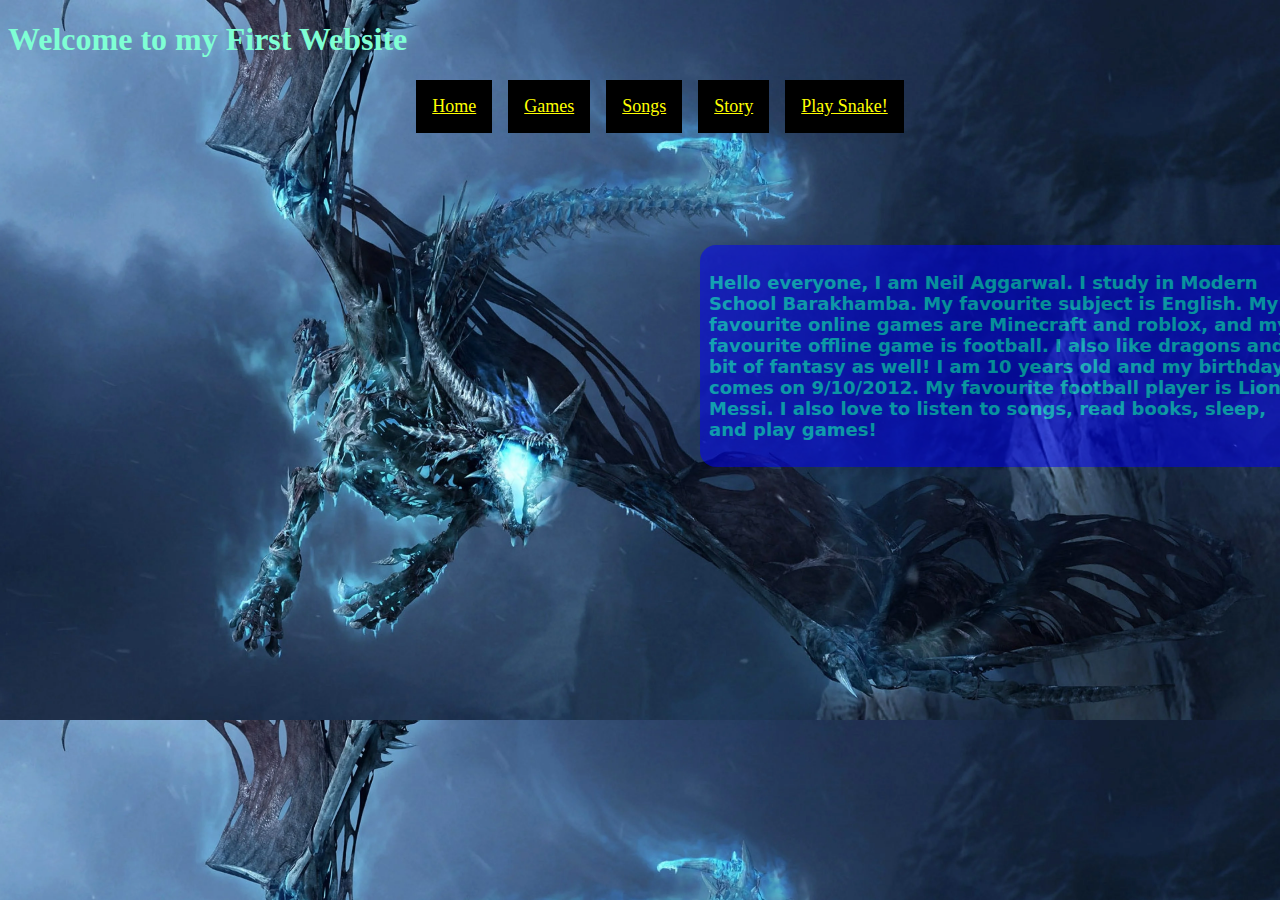
<file: index.html>
<!DOCTYPE html>
<html lang="en">
    <head>
        <title>Welcome to my website</title>
        <style>
            body {
                background-image: url("Media/Coding\ images/el-dragon.webp");
                background-size: cover;
                color: aquamarine;
            }
        </style>
        <script src="moment.js"></script>
        <script src="moment-precise-range.js"></script>
        <script src="age.js"></script>
        <link rel="stylesheet" href="index.css"/>
    </head>
    <body>
        <h1>Welcome to my First Website</h1>
        <ul class="nav">
            <li><a href="index.html">Home</a></li>
            <li><a href="Games.html">Games</a></li>
            <li><a href="Songs.html">Songs</a></li>
            <li><a href="story.html">Story</a></li>
            <li><a href="snake.html">Play Snake!</a></li>
        </ul>
        <div class="about-me">
            <p>Hello everyone, I am Neil Aggarwal. I study in Modern School Barakhamba. My favourite subject is English. My favourite online games are Minecraft and roblox, and my favourite offline game is football. I also like dragons and a bit of fantasy as well! I am <span id="age">10 years</span> old and my birthday comes on 9/10/2012. My favourite football player is Lionel Messi. I also love to listen to songs, read books, sleep, and play games!</p>
        </div>
    </body>
</html>
<!--  -->
</file>
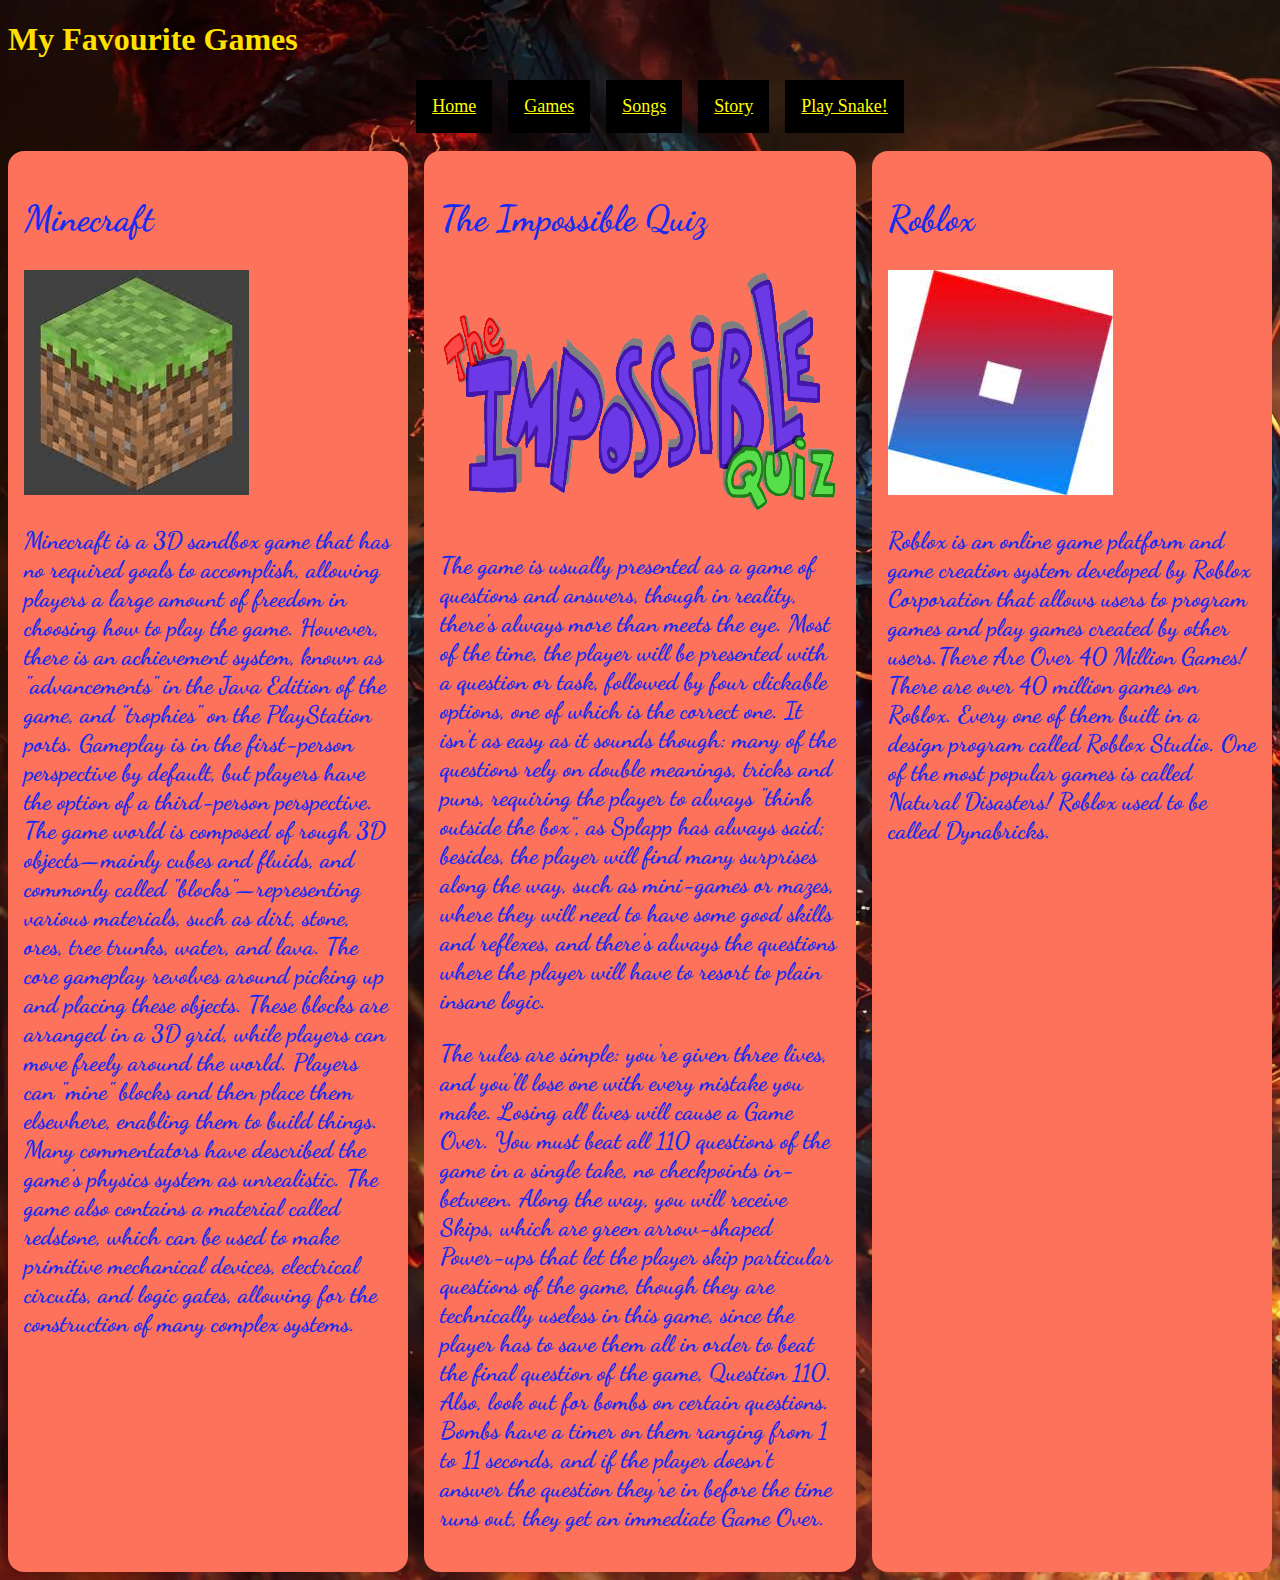
<file: Games.html>
<!DOCTYPE html>
<html lang="en">
    <head>
        <title>Welcome to my website</title>
        <style>
            @import url('https://fonts.googleapis.com/css2?family=Dancing+Script&display=swap');
          </style>
        <style>
            body {
                background-image: url("Media/Coding\ images/dragon.webp");
                background-size: cover;
                color:rgb(255, 225, 0);
                
            }
            .cards{
                display: grid;
                grid-template-columns: 1fr 1fr 1fr;
                gap: 1rem;
            }
            article{
                border-radius: 1rem;
                font-size:x-large;
                background-color: rgb(252, 114, 90);
                color: rgb(22, 44, 241);
                padding: 1rem;
                font-weight: bold;
                font-family: 'Dancing Script',cursive ;

            }

        </style>
        <link rel="stylesheet" href="index.css"/>
    </head>
    <body>
        <h1>My Favourite Games</h1>
        <ul class="nav">
            <li><a href="index.html">Home</a></li>
            <li><a href="Games.html">Games</a></li>
            <li><a href="Songs.html">Songs</a></li>
            <li><a href="story.html">Story</a></li>
            <li><a href="snake.html">Play Snake!</a></li>
        </ul>
        <div class="cards">
            <article>
                <h2>Minecraft</h2>
                <img src="Media/Minecraftlogo.jpg" alt="Minecraft logo"/>
                <p>Minecraft is a 3D sandbox game that has no required goals to accomplish, allowing players a large amount of freedom in choosing how to play the game. However, there is an achievement system, known as "advancements" in the Java Edition of the game, and "trophies" on the PlayStation ports. Gameplay is in the first-person perspective by default, but players have the option of a third-person perspective. The game world is composed of rough 3D objects—mainly cubes and fluids, and commonly called "blocks"—representing various materials, such as dirt, stone, ores, tree trunks, water, and lava. The core gameplay revolves around picking up and placing these objects. These blocks are arranged in a 3D grid, while players can move freely around the world. Players can "mine" blocks and then place them elsewhere, enabling them to build things. Many commentators have described the game's physics system as unrealistic. The game also contains a material called redstone, which can be used to make primitive mechanical devices, electrical circuits, and logic gates, allowing for the construction of many complex systems.</p>
            </article>
            <article>
                <h2>The Impossible Quiz</h2>
                <img src="Media/tiq.jpg" alt="The Impossible Quiz logo" width="400" height="250"/>
                <p>The game is usually presented as a game of questions and answers, though in reality, there's always more than meets the eye. Most of the time, the player will be presented with a question or task, followed by four clickable options, one of which is the correct one. It isn't as easy as it sounds though: many of the questions rely on double meanings, tricks and puns, requiring the player to always "think outside the box", as Splapp has always said; besides, the player will find many surprises along the way, such as mini-games or mazes, where they will need to have some good skills and reflexes, and there's always the questions where the player will have to resort to plain insane logic.</p>
                <p>The rules are simple: you're given three lives, and you'll lose one with every mistake you make. Losing all lives will cause a Game Over. You must beat all 110 questions of the game in a single take, no checkpoints in-between. Along the way, you will receive Skips, which are green arrow-shaped Power-ups that let the player skip particular questions of the game, though they are technically useless in this game, since the player has to save them all in order to beat the final question of the game, Question 110. Also, look out for bombs on certain questions. Bombs have a timer on them ranging from 1 to 11 seconds, and if the player doesn't answer the question they're in before the time runs out, they get an immediate Game Over.</p>
            </article>
            <article>
                <h2>Roblox</h2>
                <img src="Media/Roblox.jpg" alt="Roblox logo" />
                <p>Roblox is an online game platform and game creation system developed by  Roblox Corporation that allows users to program games and play games created by other users.There Are Over 40 Million Games! There are over 40 million games on Roblox. Every one of them built in a design program called Roblox Studio. One of the most popular games is called Natural Disasters! Roblox used to be called Dynabricks.</p>
            </article>
            
        </div>

    </body>
</html>
<!--  -->
</file>
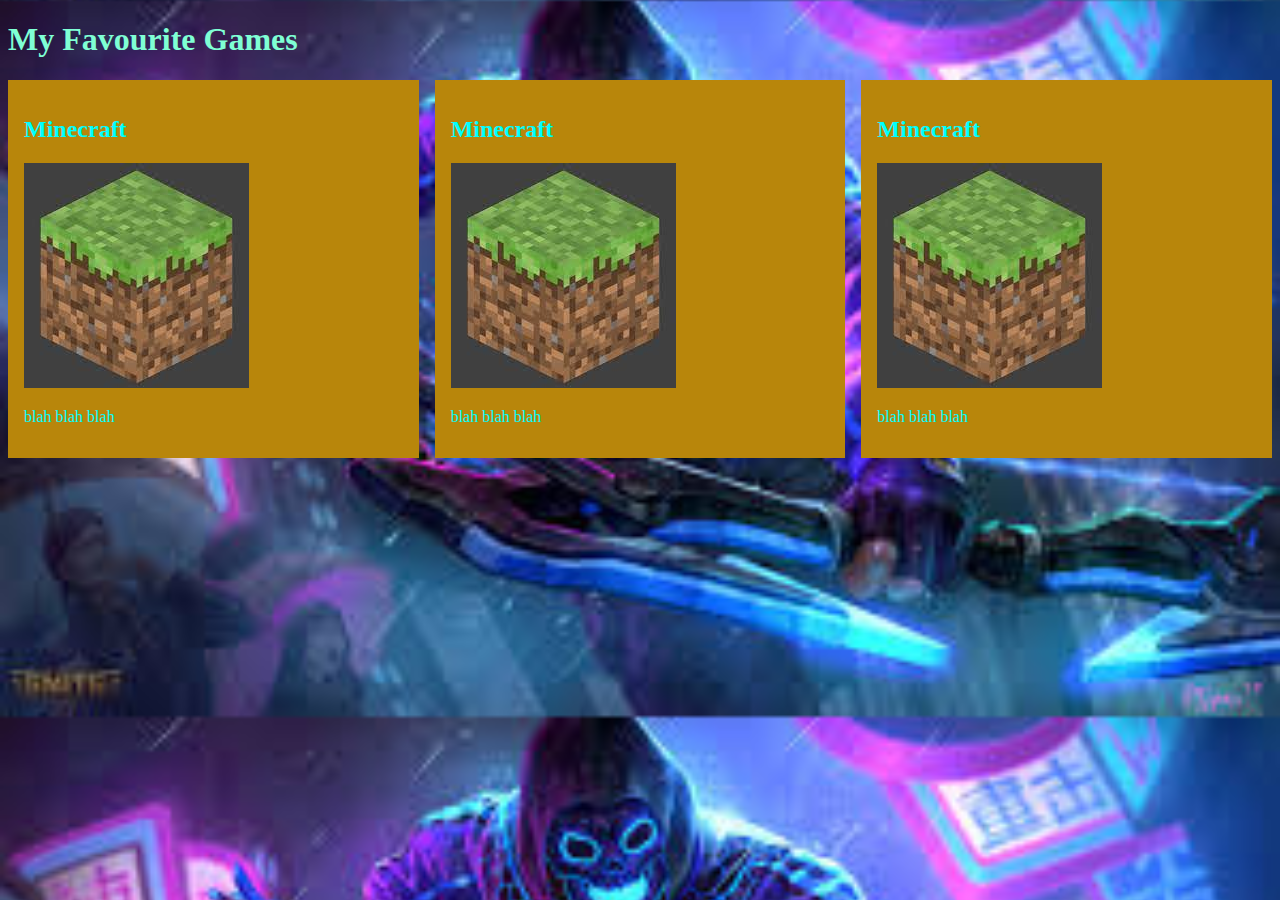
<file: practice2.html>
<!DOCTYPE html>
<html>
    <head>
        <title>Welcome to my website</title>
        <style>
            body{
                background-image: url(Media/E.jpg) ;
                background-size: cover;
                color: aquamarine;
            }
            .cards{
                display: grid;
                grid-template-columns: 1fr 1fr 1fr;
                gap: 1rem;
            }
            article{
                color: aqua;
                background-color: darkgoldenrod;
                padding: 1rem;
            }
        </style>
    </head>
    <body>
        <h1>My Favourite Games</h1>

        <div class="cards">
            <article>
                <h2>Minecraft</h2>
                <img src="Media/Minecraftlogo.jpg" alt="Minecraft logo">
                <p>blah blah blah</p>
            </article>
            <article>
                <h2>Minecraft</h2>
                <img src="Media/Minecraftlogo.jpg" alt="Minecraft logo">
                <p>blah blah blah</p>
            </article>
            <article>
                <h2>Minecraft</h2>
                <img src="Media/Minecraftlogo.jpg" alt="Minecraft logo">
                <p>blah blah blah</p>
            </article>

        </div>


    </body>
</html>
</file>
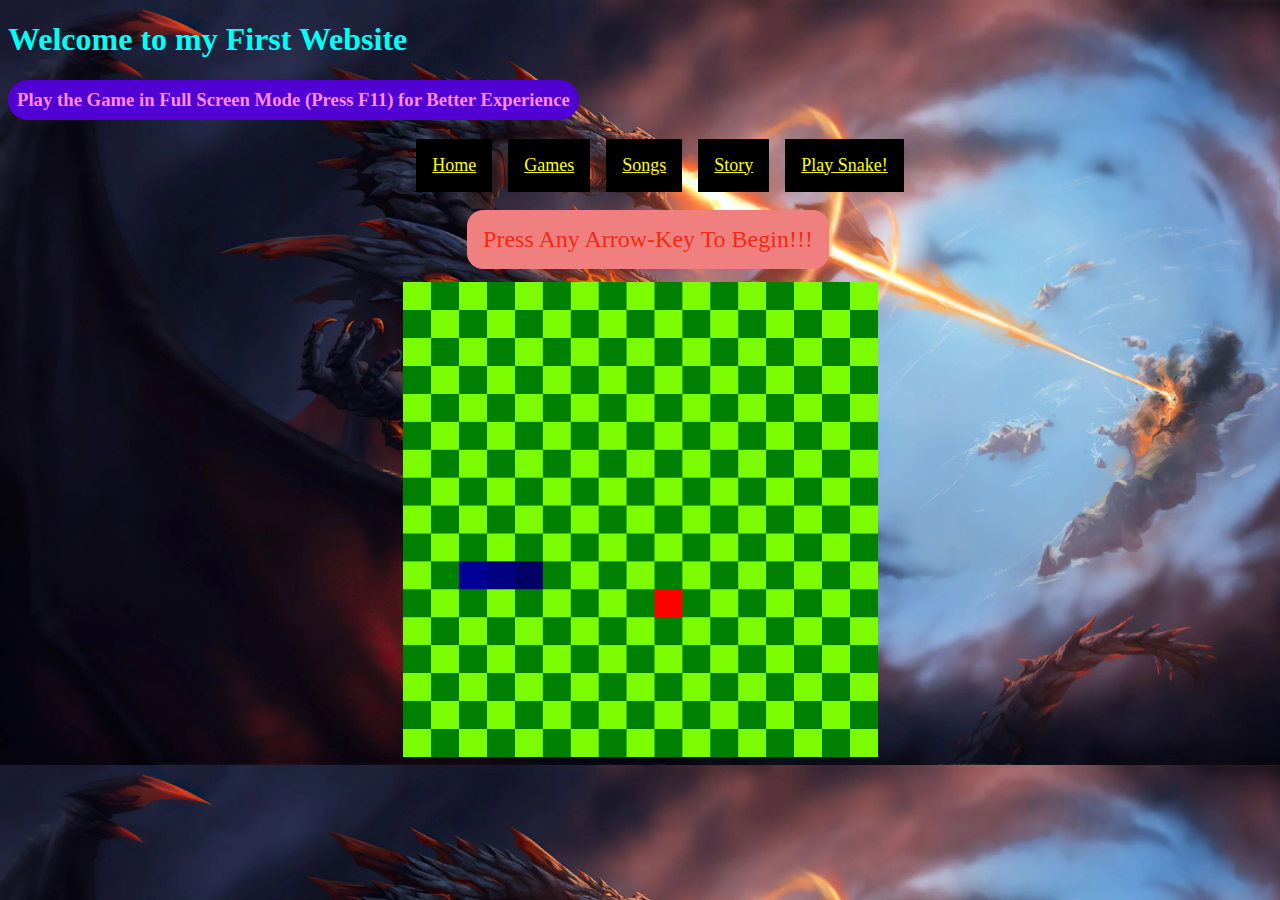
<file: snake.html>
<!DOCTYPE html>
<html lang="en">
    <head>
        <title>Welcome to my website</title>
        <style>
            body {
                background-image: url("Media/Coding\ images/dragon-2.webp");
                background-size: cover;
                color: rgb(0, 255, 247);
            }
            #snakie {
                display: flex;
                flex-direction: column;
                align-items: center;
            }
            #snake-board {
                width: 475px;
            }
            #message-container{
                position: absolute;
                display: flex;
                justify-content: center;
                width: 100%;
            }
            #press-and-begin {
                padding: 1rem;
                width: fit-content;
                font-size: x-large;
                border-radius: 1rem;
                color: rgba(246, 36, 8, 0.958);
                background-color: lightcoral;
            }
            #score {
                margin-bottom: 2dvb;
                background-color: rgb(0, 247, 255);
                color: rgba(140, 0, 255, 0.886);
                width: fit-content;
                font-size: larger;
                padding: 1rem;
                border-radius: 1vi;
            }
            #Customisation {
                background-color: rgb(80,0,210);
                color: rgb(255, 138, 249);
                width: fit-content;
                padding: 1dvb;
                border-radius: 2rem;
            }
        </style>
        <link rel="stylesheet" href="index.css"/>

        <script src="snake.js"></script>
    </head>
    <body>
        
        <h1>Welcome to my First Website</h1>
        <h3 id="Customisation">Play the Game in Full Screen Mode (Press F11) for Better Experience</h3>
        <ul class="nav">
            <li><a href="index.html">Home</a></li>
            <li><a href="Games.html">Games</a></li>
            <li><a href="Songs.html">Songs</a></li>
            <li><a href="story.html">Story</a></li>
            <li><a href="snake.html">Play Snake!</a></li>
        </ul>
        <div id="message-container">
            <div id="press-and-begin">Press Any Arrow-Key To Begin!!!</div>
        </div>
        <div id="snakie">
            <div id="score"></div>
            <canvas id="snake-board" width="850" height="850"></canvas>
        </div>
        
    </body>
</html>
</file>
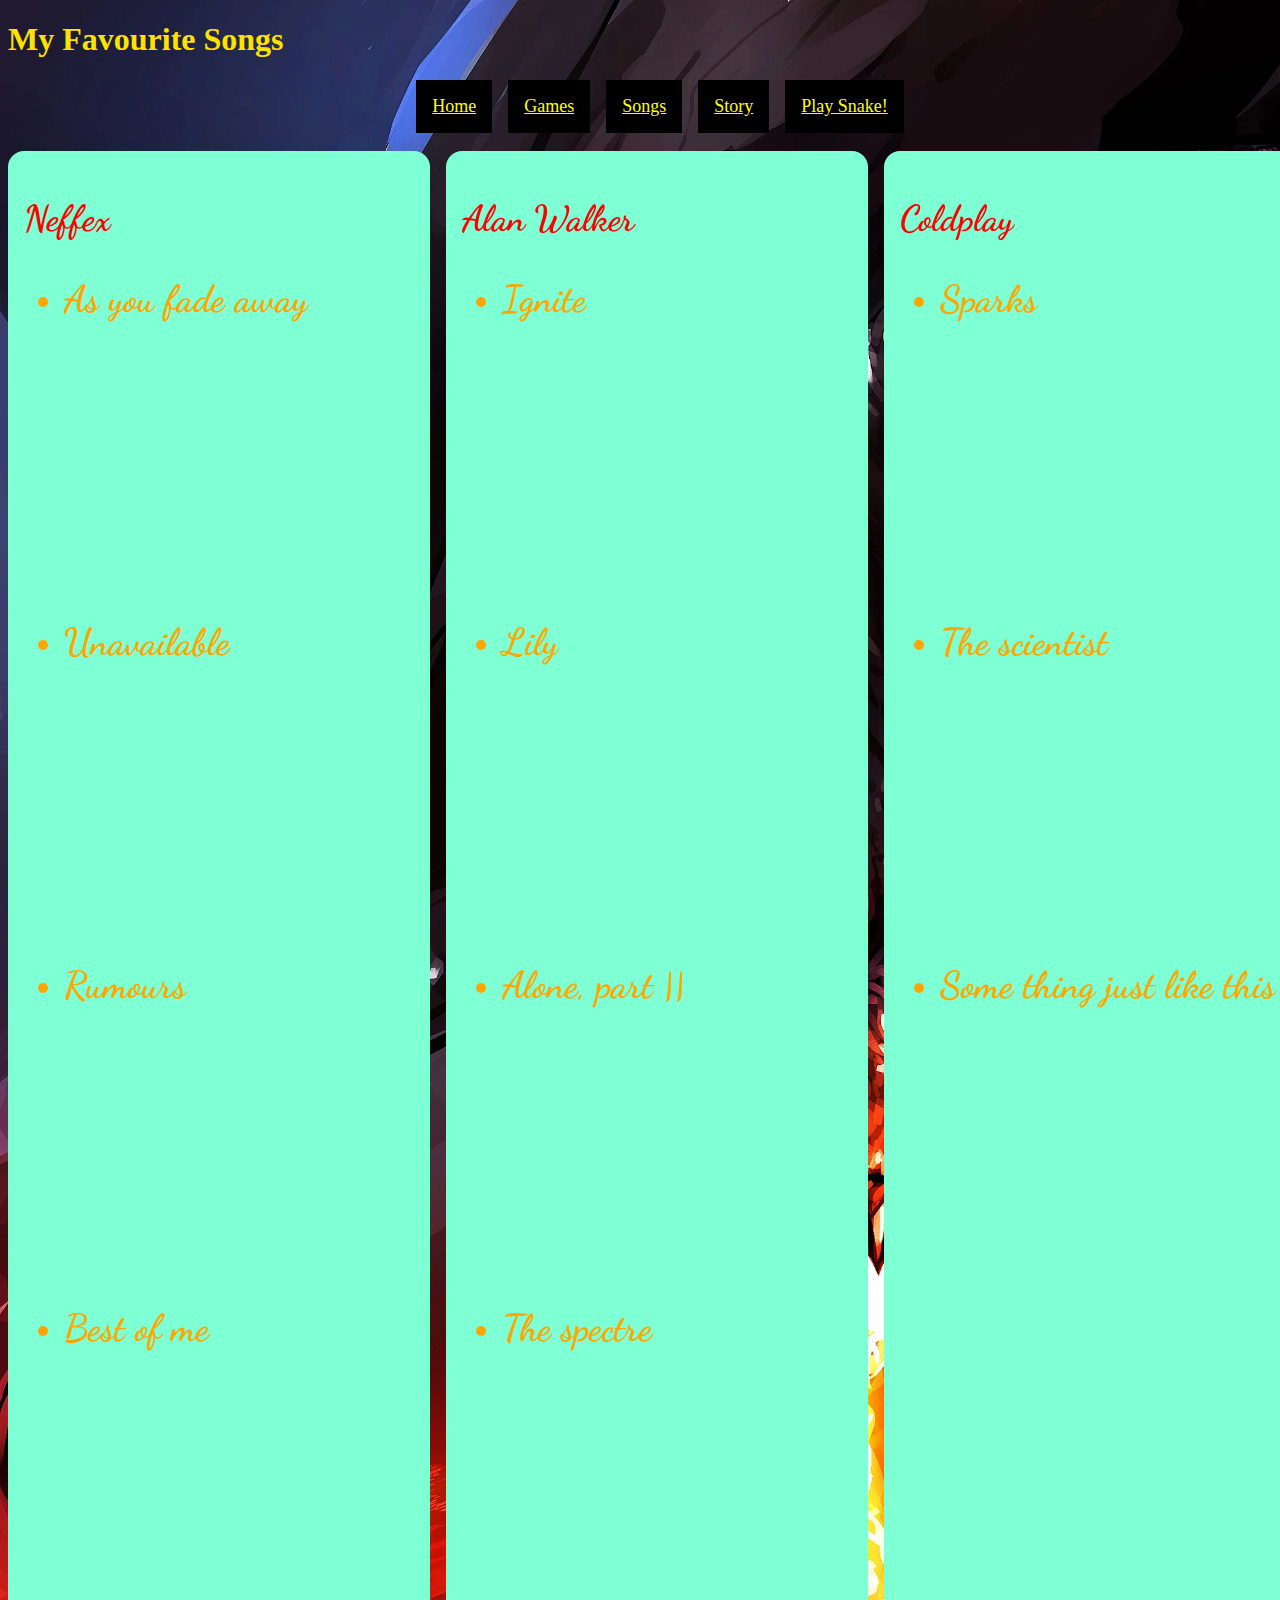
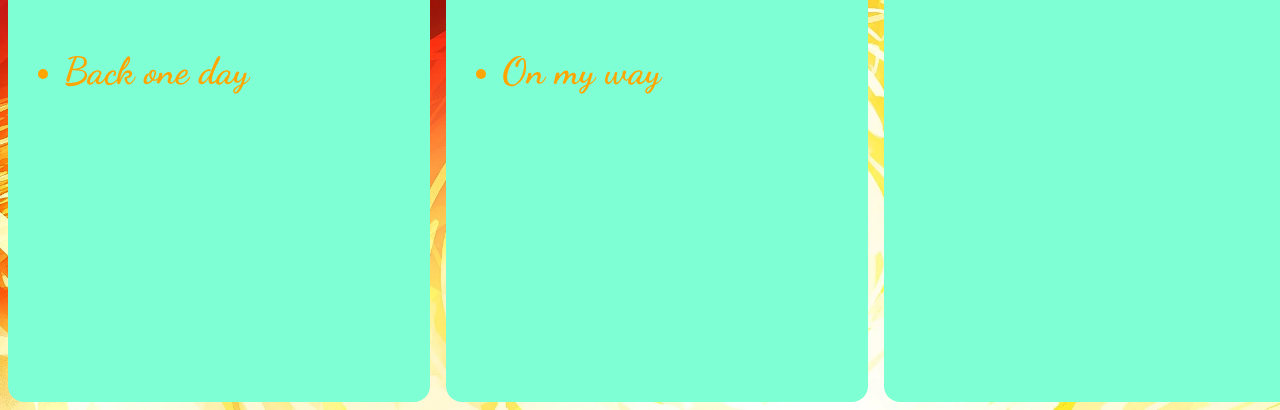
<file: Songs.html>
<!DOCTYPE html>
<html lang="en">
    <head>
        <title>Welcome to my website</title>
        <style>
            @import url('https://fonts.googleapis.com/css2?family=Dancing+Script&display=swap');
          </style>
        <style>

            ul {
                font-size: xx-large;
                color: orange;
            }

            body {
                background-image: url("Media/Coding\ images/dragon(2).webp");
                background-size: cover;
                color:rgb(255, 225, 0);
                
            }
            .cards{
                display: grid;
                grid-template-columns: 1fr 1fr 1fr;
                gap: 1rem;
            }
            article{
                border-radius: 1rem;
                font-size:x-large;
                background-color: aquamarine;
                color: red;
                padding: 1rem;
                font-family: 'Dancing Script', cursive;

            }

        </style>
        <link rel="stylesheet" href="index.css"/>
    </head>
    <body>
        <h1>My Favourite Songs</h1>
        <ul class="nav">
            <li><a href="index.html">Home</a></li>
            <li><a href="Games.html">Games</a></li>
            <li><a href="Songs.html">Songs</a></li>
            <li><a href="story.html">Story</a></li>
            <li><a href="snake.html">Play Snake!</a></li>
        </ul>
        <div class="cards">
            <article>
                <h2>Neffex</h2>
                <ul>
                    <li><h3>As you fade away</h3><iframe width="350" height="215" src="https://www.youtube.com/embed/JhUFfaArYk8" title="YouTube video player" frameborder="0" allow="accelerometer; autoplay; clipboard-write; encrypted-media; gyroscope; picture-in-picture; web-share" allowfullscreen></iframe></li>
                    
                    <li><h3>Unavailable</h3><iframe width="350" height="215" src="https://www.youtube.com/embed/GoTjn6hD_io" title="YouTube video player" frameborder="0" allow="accelerometer; autoplay; clipboard-write; encrypted-media; gyroscope; picture-in-picture; web-share" allowfullscreen></iframe></li>

                    <li><h3>Rumours</h3><iframe width="350" height="215" src="https://www.youtube.com/embed/kF8aCcEpEr8" title="YouTube video player" frameborder="0" allow="accelerometer; autoplay; clipboard-write; encrypted-media; gyroscope; picture-in-picture; web-share" allowfullscreen></iframe></li>

                    <li><h3>Best of me</h3><iframe width="350" height="215" src="https://www.youtube.com/embed/A4LiP8WFuG0" title="YouTube video player" frameborder="0" allow="accelerometer; autoplay; clipboard-write; encrypted-media; gyroscope; picture-in-picture; web-share" allowfullscreen></iframe></li>

                    <li><h3>Back one day</h3><iframe width="350" height="215" src="https://www.youtube.com/embed/-O9U8-a5Tk4" title="YouTube video player" frameborder="0" allow="accelerometer; autoplay; clipboard-write; encrypted-media; gyroscope; picture-in-picture; web-share" allowfullscreen></iframe></li>
                </ul>
            </article>
            <article>
                <h2>Alan Walker</h2>
                <ul>
                    <li><h3>Ignite</h3><iframe width="350" height="215" src="https://www.youtube.com/embed/Az-mGR-CehY?start=10" title="YouTube video player" frameborder="0" allow="accelerometer; autoplay; clipboard-write; encrypted-media; gyroscope; picture-in-picture; web-share" allowfullscreen></iframe></li>

                    <li><h3>Lily</h3><iframe width="350" height="215" src="https://www.youtube.com/embed/ox4tmEV6-QU" title="YouTube video player" frameborder="0" allow="accelerometer; autoplay; clipboard-write; encrypted-media; gyroscope; picture-in-picture; web-share" allowfullscreen></iframe></li>

                    <li><h3>Alone, part ||</h3><iframe width="350" height="215" src="https://www.youtube.com/embed/GPvBmcoriNo" title="YouTube video player" frameborder="0" allow="accelerometer; autoplay; clipboard-write; encrypted-media; gyroscope; picture-in-picture; web-share" allowfullscreen></iframe></li>

                    <li><h3>The spectre</h3><iframe width="350" height="215" src="https://www.youtube.com/embed/lmyd-6zuArk?start=10" title="YouTube video player" frameborder="0" allow="accelerometer; autoplay; clipboard-write; encrypted-media; gyroscope; picture-in-picture; web-share" allowfullscreen></iframe></li>

                    <li><h3>On my way</h3><iframe width="350" height="215" src="https://www.youtube.com/embed/fm-nXA-K0Dg?start=10" title="YouTube video player" frameborder="0" allow="accelerometer; autoplay; clipboard-write; encrypted-media; gyroscope; picture-in-picture; web-share" allowfullscreen></iframe></li>
                </ul>
            </article>
            <article>
                <h2>Coldplay</h2>
                <ul>
                    <li><h3>Sparks</h3><iframe width="350" height="215" src="https://www.youtube.com/embed/1aokooixKIo?start=10" title="YouTube video player" frameborder="0" allow="accelerometer; autoplay; clipboard-write; encrypted-media; gyroscope; picture-in-picture; web-share" allowfullscreen></iframe></li>

                    <li><h3>The scientist</h3><iframe width="350" height="215" src="https://www.youtube.com/embed/yw20p3dzceI?start=10" title="YouTube video player" frameborder="0" allow="accelerometer; autoplay; clipboard-write; encrypted-media; gyroscope; picture-in-picture; web-share" allowfullscreen></iframe></li>

                    <li><h3>Some thing just like this</h3><iframe width="350" height="215" src="https://www.youtube.com/embed/FM7MFYoylVs?start=10" title="YouTube video player" frameborder="0" allow="accelerometer; autoplay; clipboard-write; encrypted-media; gyroscope; picture-in-picture; web-share" allowfullscreen></iframe></li>

                </ul>
            </article>
            
        </div>

    </body>
</html>
</file>
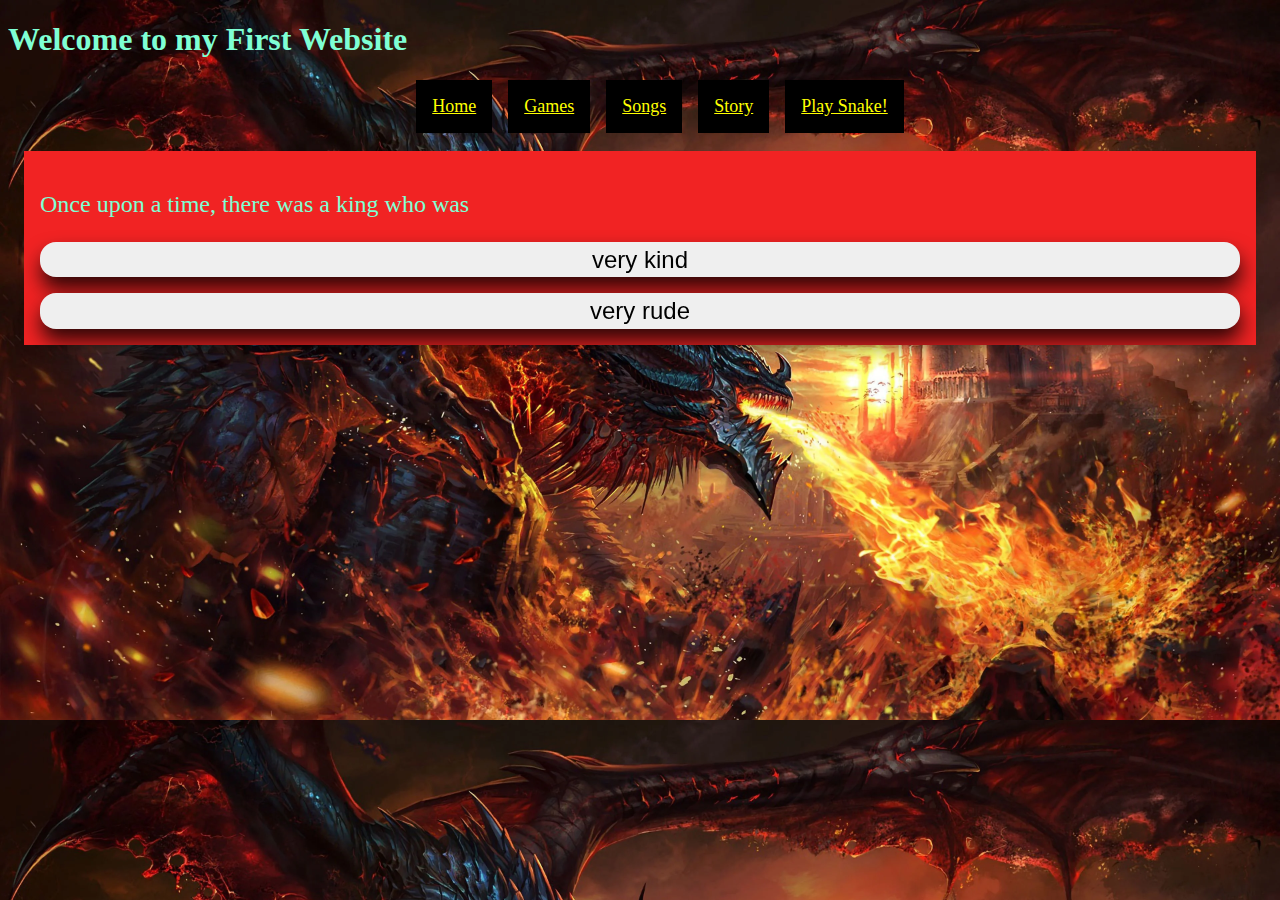
<file: story.html>
<!DOCTYPE html>
<html lang="en">
    <head>
        <title>Welcome to my website</title>
        <style>
            body {
                background-image: url("Media/Coding\ images/dragon.webp");
                background-size: cover;
                color: aquamarine;
            }
            #story{
                background-color: rgb(241, 35, 35);
                font-size: x-large;
                padding: 1rem;
                margin:1rem;
            }
            .buttons{
                display: flex;
                flex-direction: column;
                gap: 1rem;
            }
            .buttons button{
                font-size: x-large;
                padding: 1mm;
                border: none;
                border-radius: 1rem;
                filter: drop-shadow(1px 12px 10px rgba(0, 0, 0, 0.81));
            }
        </style>
        <link rel="stylesheet" href="index.css"/>

        <script src="story.js"></script>
    </head>
    <body>
        
        <h1>Welcome to my First Website</h1>
        <ul class="nav">
            <li><a href="index.html">Home</a></li>
            <li><a href="Games.html">Games</a></li>
            <li><a href="Songs.html">Songs</a></li>
            <li><a href="story.html">Story</a></li>
            <li><a href="snake.html">Play Snake!</a></li>
        </ul>
        <div id="story">
        </div>

        <template id="once-upon-a-time">
            <p>Once upon a time, there was a king who was</p>
            <div class="buttons">
                <button data-template="very-kind-option">very kind</button>
                <button data-template="very-rude-option">very rude</button>
            </div>
        </template>
        <template id="very-kind-option">
            <p>Once upon a time, there was a king who was very kind ,gave money to charity and was always in a good mood.</p>  
        </template>
        
        <template id="very-rude-option">
            <p>Once upon a time, there was a king who was very rude. He used to scream at everybody for the smallest of things. This king was also very spoilt.</p>  
        </template>
    </body>
</html>
</file>
<file: index.css>
.nav{
    font-size: large;
    list-style: none;
    display: flex;
    gap: 1rem;
    justify-content: center;
}
.about-me{
    font-size: large;
    background-color: rgb(0, 0, 255);
    color: aqua;
    padding: 1dvb;
    border-radius: 1rem;
    width: 600px;
    position: absolute;
    left: 700px;
    top: 245px;
    opacity: 0.5;
    font-weight: bold;
    font-family: system-ui, -apple-system, BlinkMacSystemFont, 'Segoe UI', Roboto, Oxygen, Ubuntu, Cantarell, 'Open Sans', 'Helvetica Neue', sans-serif;
}
.nav li{
    background-color: black;
    padding: 1rem;
}
.nav a{
    color: #ff0;
}
</file>
